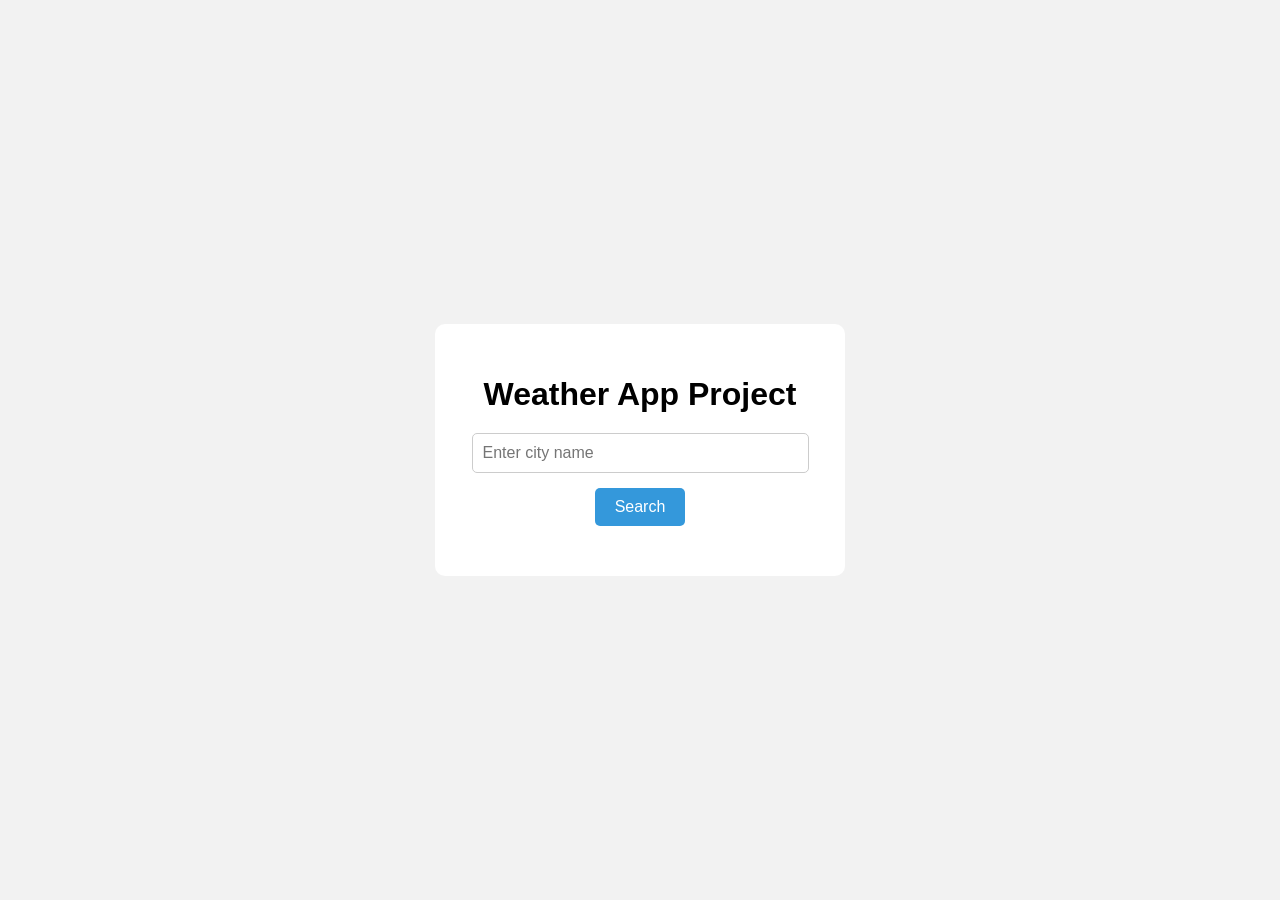
<file: index.html>
<!DOCTYPE html>
<html lang="en">
<head>
    <meta charset="UTF-8">
    <meta name="viewport" content="width=device-width, initial-scale=1.0">
    <title>Weather App</title>
    <link rel="stylesheet" href="style.css">
    <style>
        
    </style>
</head>
<body>
    <div class="container">
        <h1>Weather App Project
            
        </h1>
        <input type="text" id="cityInput" placeholder="Enter city name">
        <button id="searchBtn">Search</button>
        <p class="loading" id="loading"></p>
        <p id="error" class="error"></p>
        <div id="result" class="result"></div>
    </div>

    <script>
        const cityInput = document.getElementById("cityInput");
        const searchBtn = document.getElementById("searchBtn");
        const result = document.getElementById("result");
        const loading = document.getElementById("loading");
        const error = document.getElementById("error");

        searchBtn.addEventListener("click",getWeather);

        async function getWeather(){
            const city = cityInput.value;
            result.innerHTML = "";
            error.innerHTML = "";

            loading.innerText = "Loading...";

            try{
                const response = await fetch(`https://geocoding-api.open-meteo.com/v1/search?name=${city}&count=1`);
                const data = await response.json();
                console.log(data);

                if(!data.results){
                    throw new Error("CITY NOT FOUND");

                }

                const lat = data.results[0].latitude;
                const lon = data.results[0].longitude;
                const weatherResponse = await fetch(`https://api.open-meteo.com/v1/forecast?latitude=${lat}&longitude=${lon}&current_weather=true`);

                  const weatherData = await weatherResponse.json();


                  result.innerHTML = ` <h2>${city}</h2>

                  <p>🌡Temperature: ${weatherData.current_weather.temperature}</p>

                  <p> WindSpeed: ${weatherData.current_weather.windspeed}km/h</p>

                  <p>Wind Direction:${weatherData.current_weather.winddirection} </p>
                  <p>Time:${weatherData.current_weather.time}</p>
    

                  
                  `;




            }catch(err){
                error.innerHTML = err.message;

            }finally{
                 loading.innerText = "";
            }
        }





    </script>
</body>
</html>
</file>
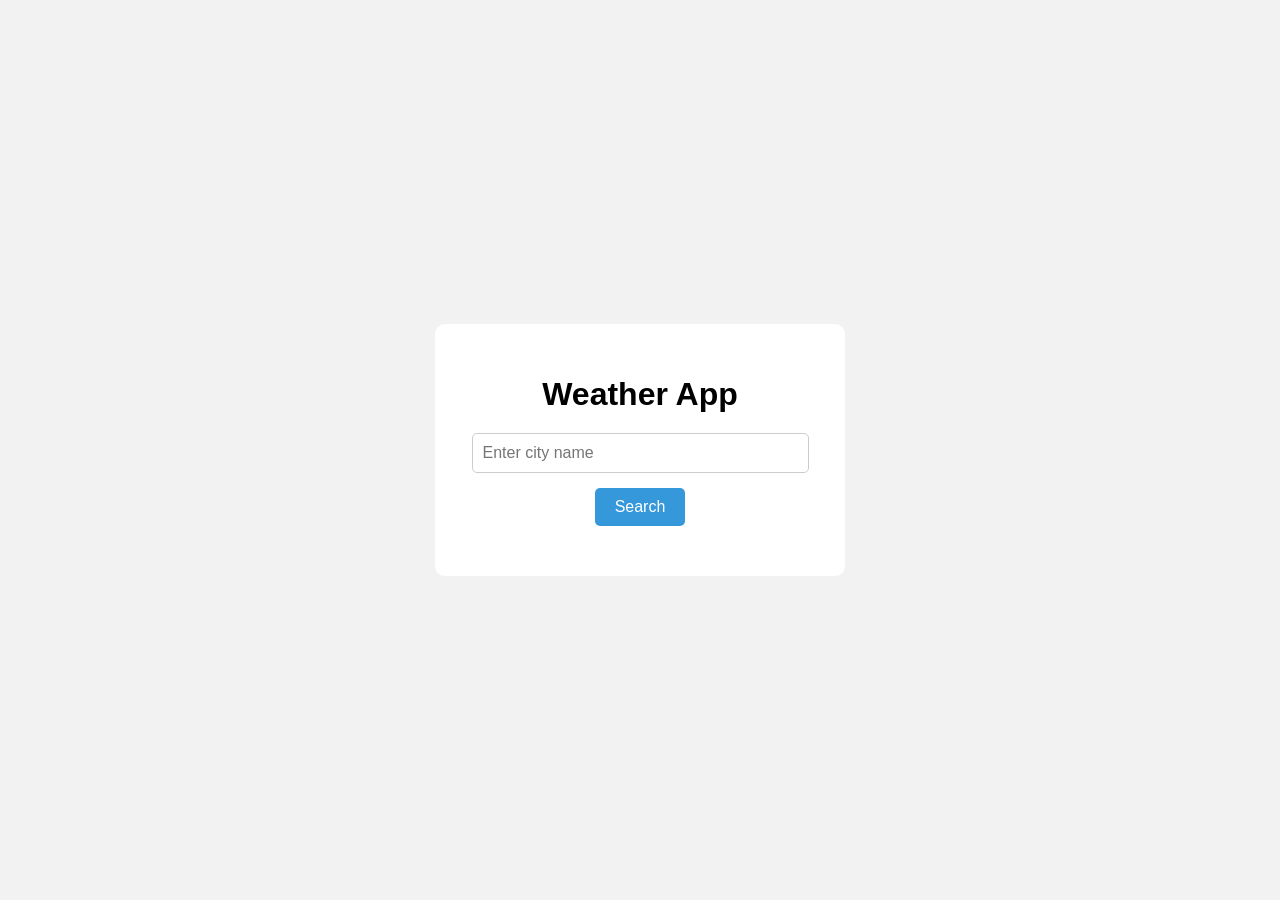
<file: indeex.html>
<!DOCTYPE html>
<html lang="en">
<head>
    <meta charset="UTF-8">
    <meta name="viewport" content="width=device-width, initial-scale=1.0">
    <title>Weather App</title>
    <style>
        body{
            font-family: Arial, Helvetica, sans-serif;
            background-color: #f2f2f2;
            display: flex;
            justify-content: center;
            align-items: center;
            height: 100vh;
            margin: 0;
        }
        .container{
            background: white;
            padding: 30px;
            width: 350px;
            border-radius: 10px;
            text-align: center;

        }
        h1{
            margin-bottom: 20px;

        }

        input{
            width: 90%;
            padding: 10px;
            margin-bottom: 15px;
            border: 1px solid #ccc;
            border-radius: 5px;
            font-size: 16px;
        }

        button{
            padding: 10px 20px;
            border: none;
            background: #3498db;
            color: white;
            border-radius: 5px;
            cursor: pointer;
            font-size: 16px;
        }
        button:hover{
            background-color: #2980b9;
        }
        .result{
            margin-top: 20px;
        }
        .loading{
            color: orange;
            margin-top: 10px;
        }
        .error{
            color: red;
            margin-top: 10px;
        }



    </style>
</head>
<body>
    <div class="container">
        <h1>Weather App</h1>
        <input type="text" id="cityInput" placeholder="Enter city name">
        <button id="searchBtn">Search</button>
        <p class="loading" id="loading"></p>
        <p id="error" class="error"></p>
        <div id="result" class="result"></div>
    </div>

    <script>
        const cityInput = document.getElementById("cityInput");
        const searchBtn = document.getElementById("searchBtn");
        const result = document.getElementById("result");
        const loading = document.getElementById("loading");
        const error = document.getElementById("error");

        searchBtn.addEventListener("click",getWeather);

        async function getWeather(){
            const city = cityInput.value;
            result.innerHTML = "";
            error.innerHTML = "";

            loading.innerText = "Loading...";

            try{
                const response = await fetch(`https://geocoding-api.open-meteo.com/v1/search?name=${city}&count=1`);
                const data = await response.json();
                console.log(data);

                if(!data.results){
                    throw new Error("CITY NOT FOUND");

                }

                const lat = data.results[0].latitude;
                const lon = data.results[0].longitude;
                const weatherResponse = await fetch(`https://api.open-meteo.com/v1/forecast?latitude=${lat}&longitude=${lon}&current_weather=true`);

                  const weatherData = await weatherResponse.json();


                  result.innerHTML = ` <h2>${city}</h2>

                  <p>🌡Temperature: ${weatherData.current_weather.temperature}</p>

                  <p> WindSpeed: ${weatherData.current_weather.windspeed}km/h</p>

                  <p>Wind Direction:${weatherData.current_weather.winddirection} </p>
                  <p>Time:${weatherData.current_weather.time}</p>
    

                  
                  `;




            }catch(err){
                error.innerHTML = err.message;

            }finally{
                 loading.innerText = "";
            }
        }





    </script>
</body>
</html>
</file>
<file: style.css>
body{
            font-family: Arial, Helvetica, sans-serif;
            background-color: #f2f2f2;
            display: flex;
            justify-content: center;
            align-items: center;
            height: 100vh;
            margin: 0;
        }
        .container{
            background: white;
            padding: 30px;
            width: 350px;
            border-radius: 10px;
            text-align: center;

        }
        h1{
            margin-bottom: 20px;

        }

        input{
            width: 90%;
            padding: 10px;
            margin-bottom: 15px;
            border: 1px solid #ccc;
            border-radius: 5px;
            font-size: 16px;
        }

        button{
            padding: 10px 20px;
            border: none;
            background: #3498db;
            color: white;
            border-radius: 5px;
            cursor: pointer;
            font-size: 16px;
        }
        button:hover{
            background-color: #2980b9;
        }
        .result{
            margin-top: 20px;
        }
        .loading{
            color: orange;
            margin-top: 10px;
        }
        .error{
            color: red;
            margin-top: 10px;
        }
</file>
